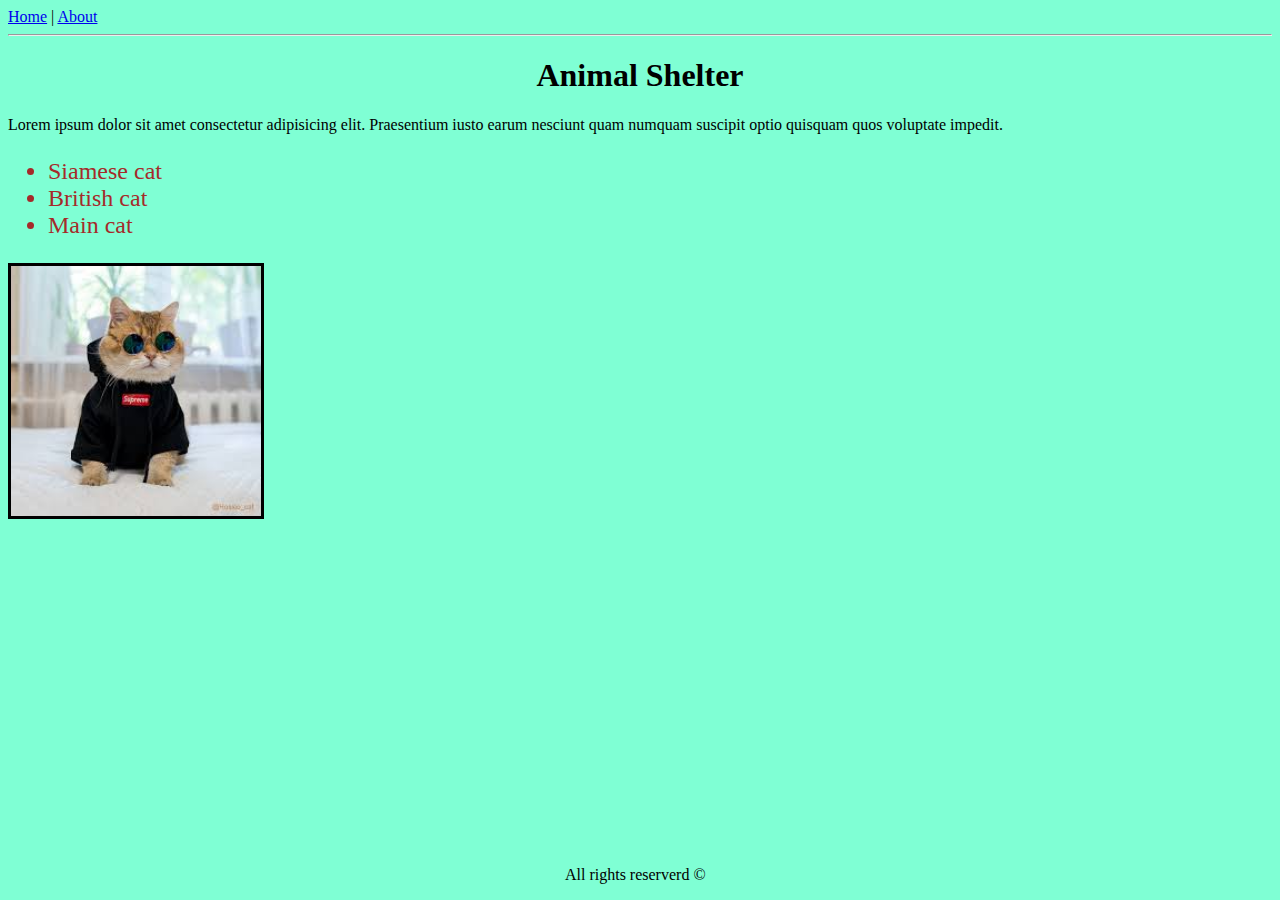
<file: index.html>
<!DOCTYPE html>
<html lang="en">
<head>
    <meta charset="UTF-8">
    <meta name="viewport" content="width=device-width, initial-scale=1.0">
    <title>Shelter</title>
    <link rel="stylesheet" href="style.css">
</head>
<body>
     
    <main>
    <a href="index.html">Home</a>
    <span> | </span>
    <a href="about.html">About</a>
    <hr>
    <h1>Animal Shelter</h1>
    <p>Lorem ipsum dolor sit amet consectetur adipisicing elit. Praesentium iusto earum nesciunt quam numquam suscipit optio quisquam quos voluptate impedit.</p>

    <ul>
        <li>Siamese cat</li>
        <li>British cat</li>
        <li>Main cat</li>
    </ul>

    

    <img class="home-image" src="Assets/images/images.jpeg" alt="">

    </main>
    <div class="footer">
        <p class="footer">
            All rights reserverd &copy;
        </p>
    </div>
   
</body>
</html>
</file>
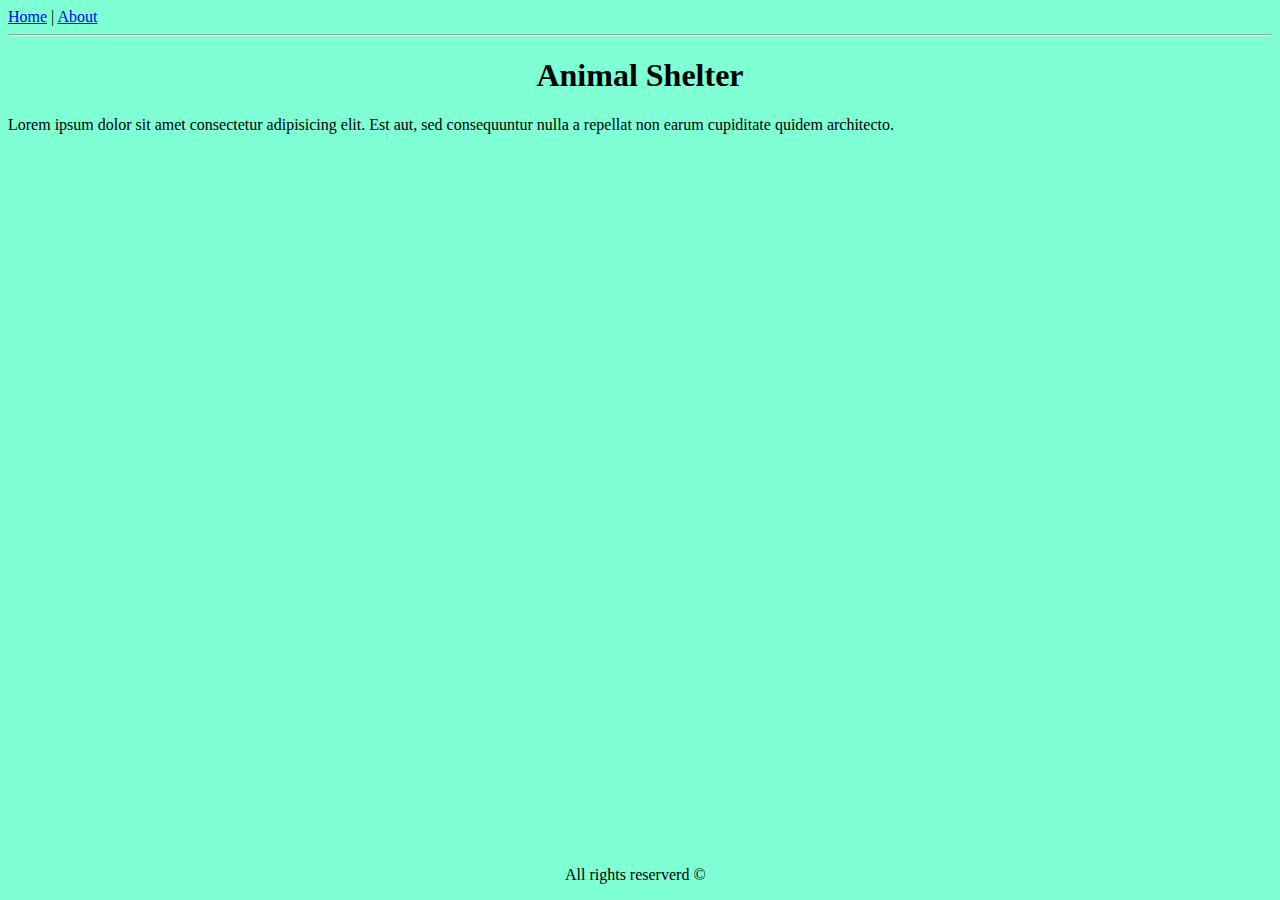
<file: about.html>
<!DOCTYPE html>
<html lang="en">
<head>
    <meta charset="UTF-8">
    <meta name="viewport" content="width=device-width, initial-scale=1.0">
    <title>About</title>
    <link rel="stylesheet" href="style.css">
</head>
<body>
    <main>
    <a href="index.html">Home</a>
    <span> | </span>
    <a href="about.html">About</a>
    <hr>

    <h1>Animal Shelter</h1>

    <p>Lorem ipsum dolor sit amet consectetur adipisicing elit. Est aut, sed consequuntur nulla a repellat non earum cupiditate quidem architecto.</p>
    </main>
    <div class="footer">
        <p class="footer">
            All rights reserverd &copy;
        </p>
    </div>
</body>
</html>
</file>
<file: style.css>
body{
    background-color: aquamarine;
}

h1{
    text-align: center;

}

ul{
    font-size: x-large;
    color: brown;
}

.home-image{
width: 250px;
border: 3px solid black;
}

.footer{
    position: absolute;
    bottom: 0;
    text-align: center;
    width: 99%;
}
</file>
